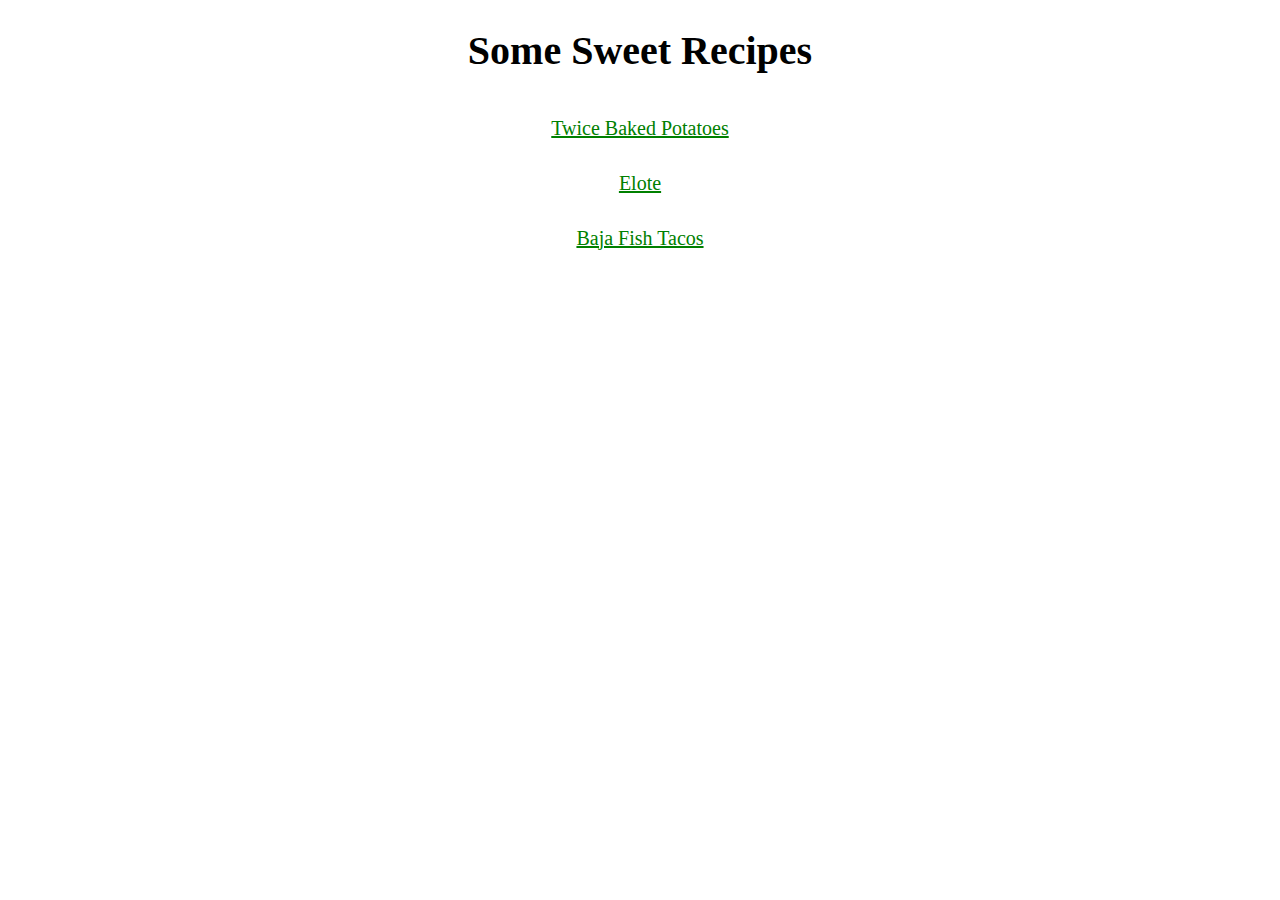
<file: index.html>
<!DOCTYPE html>
<html lang="eng">
    <head>
        <meta charset="UTF-8">
        <title> Some Sweet Recipes </title>
        <link rel="stylesheet" href="style.css">
        <body>
            <h1>Some Sweet Recipes</h1>

            <div class="container">
                <p><a href="recipes/potatoes.html"> Twice Baked Potatoes</a></p>
                <p><a href="recipes/elote.html"> Elote </a></p>
                <p><a href="recipes/tacos.html"> Baja Fish Tacos </a></p>
            </div>    

        </body>
    </head>
</html>
</file>
<file: style.css>
.container{
    display: flex;
    flex-direction: column; 
    justify-content: center;
    align-items: center;
}

h1{

    text-align: center;
    font-size: 40px;
}

a {
    color: green;
    font-size: 20px;
}

h3{
    color: brown;
}

h4 {
    color: green;
}
</file>
